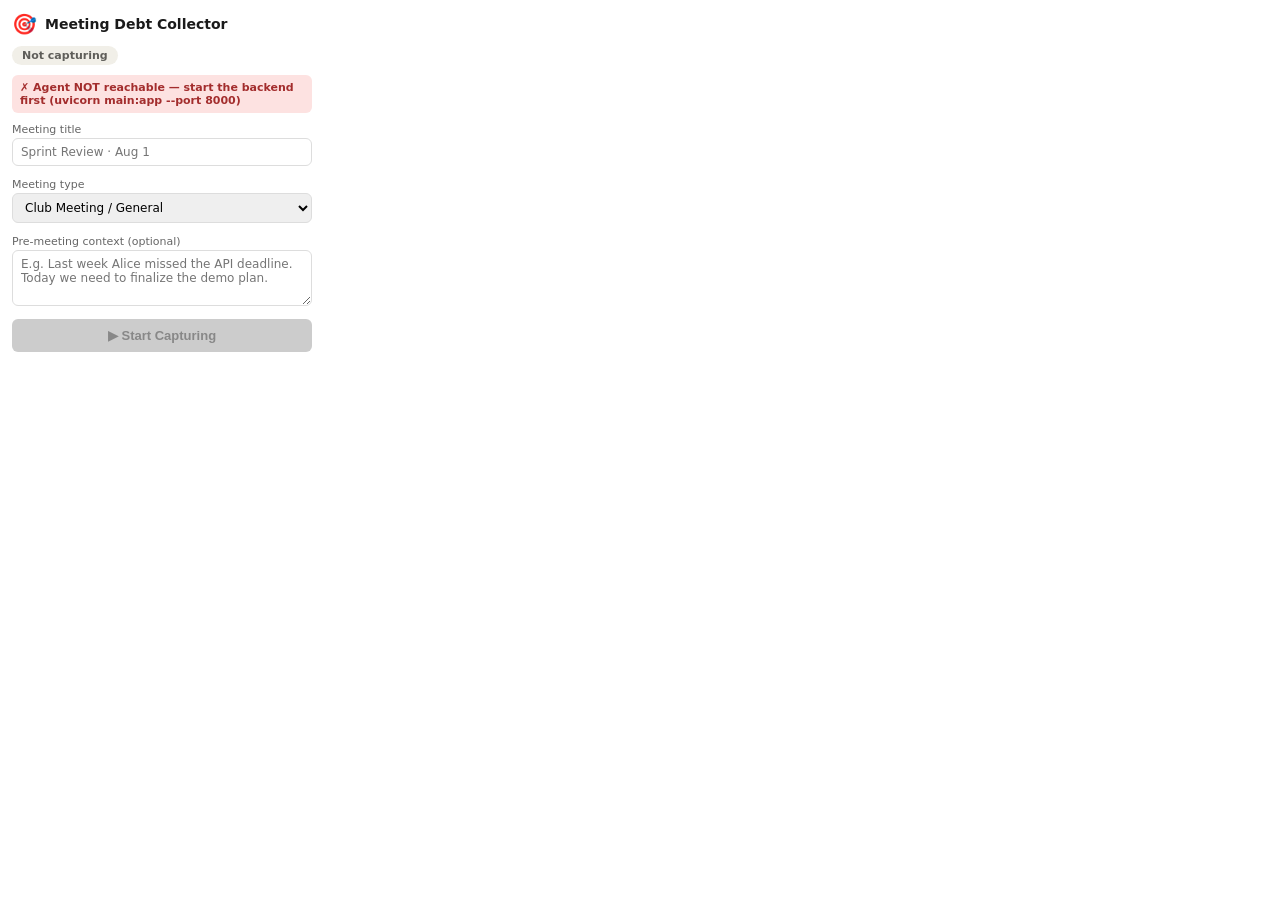
<file: extension/popup.html>
<!DOCTYPE html>
<html>
<head>
  <meta charset="utf-8">
  <link rel="stylesheet" href="popup.css">
</head>
<body>
  <div class="header">
    <span class="logo">🎯</span>
    <h1>Meeting Debt Collector</h1>
  </div>

  <div id="badge-row">
    <span id="badge" class="badge off">Not capturing</span>
    <span id="platform-badge" class="platform-badge" style="display:none"></span>
  </div>

  <div id="agent-status" class="agent-status checking">Checking agent connection...</div>

  <!-- PRE-MEETING SETUP -->
  <div id="setup-section">
    <label>Meeting title</label>
    <input type="text" id="meetTitle" placeholder="Sprint Review · Aug 1">

    <label>Meeting type</label>
    <select id="meetType">
      <option value="sprint_review">Sprint Review</option>
      <option value="project_kickoff">Project Kickoff</option>
      <option value="event_planning">Event Planning</option>
      <option value="club_meeting" selected>Club Meeting / General</option>
    </select>

    <label>Pre-meeting context (optional)</label>
    <textarea id="preBrief" rows="3"
      placeholder="E.g. Last week Alice missed the API deadline. Today we need to finalize the demo plan."></textarea>

    <button class="btn-start" id="startBtn">▶ Start Capturing</button>
  </div>

  <!-- LIVE CAPTURE VIEW -->
  <div id="live-section" style="display:none">
    <div id="meeting-id-line" class="meeting-id-line"></div>
    <div class="stats-row">
      <div class="stat"><span id="chunkCount">0</span><small>chunks</small></div>
      <div class="stat"><span id="commitCount">0</span><small>commitments</small></div>
    </div>
    <div class="caption-feed" id="captionFeed">
      <div class="waiting">Listening for captions...</div>
    </div>
    <div id="no-captions-warning" class="warning-box" style="display:none">
      No captions detected yet. Make sure Meet's captions (CC) are turned on —
      click the CC icon in Meet's toolbar if the extension didn't auto-enable it.
    </div>
    <button class="btn-stop" id="stopBtn">■ Stop & Save to Notion</button>
  </div>

  <div id="status-msg"></div>
  <script src="popup.js"></script>
</body>
</html>
</file>
<file: extension/popup.css>
body {
  width: 300px; min-height: 200px;
  font-family: system-ui, -apple-system, sans-serif;
  font-size: 13px; padding: 12px; margin: 0;
  background: #fff; color: #1a1a1a;
}
.header { display:flex; align-items:center; gap:8px; margin-bottom:10px; }
.logo { font-size:20px; }
h1 { font-size:14px; font-weight:600; margin:0; }
#badge-row { display:flex; gap:6px; align-items:center; margin-bottom:10px; }
.badge { padding:3px 10px; border-radius:12px; font-size:11px; font-weight:600; }
.badge.off { background:#f1efe8; color:#5f5e5a; }
.badge.on  { background:#d4f4e6; color:#0f6e56; }
.platform-badge { background:#e6f1fb; color:#185fa5;
                   padding:3px 8px; border-radius:12px; font-size:11px; }
label { display:block; font-size:11px; color:#666; margin:6px 0 2px; }
input, select, textarea {
  width:100%; box-sizing:border-box;
  border:1px solid #ddd; border-radius:6px;
  padding:6px 8px; font-size:12px; margin-bottom:6px;
  font-family:inherit;
}
textarea { resize:vertical; }
button { width:100%; padding:9px; border:none; border-radius:6px;
         font-size:13px; font-weight:600; cursor:pointer; margin-top:4px; }
.btn-start { background:#1D9E75; color:#fff; }
.btn-start:hover { background:#0f6e56; }
.btn-start:disabled { background:#ccc; color:#888; cursor:not-allowed; }
.btn-stop  { background:#e24b4a; color:#fff; }
.btn-stop:hover { background:#a32d2d; }
.stats-row { display:flex; gap:12px; margin-bottom:8px; }
.stat { flex:1; text-align:center; background:#f8f8f6;
        border-radius:8px; padding:8px 4px; }
.stat span { display:block; font-size:20px; font-weight:700; color:#1D9E75; }
.stat small { font-size:10px; color:#888; }
.caption-feed {
  background:#f8f8f6; border-radius:8px; padding:8px;
  max-height:120px; overflow-y:auto; margin-bottom:8px;
  font-size:11px; color:#444; line-height:1.4;
}
.caption-line { margin-bottom:4px; }
.speaker { font-weight:700; color:#1D9E75; }
.waiting { color:#aaa; font-style:italic; }
#status-msg { font-size:11px; color:#888; margin-top:6px; min-height:16px; }

.agent-status {
  font-size:11px; padding:6px 8px; border-radius:6px; margin-bottom:10px;
  font-weight:600;
}
.agent-status.checking { background:#f1efe8; color:#5f5e5a; }
.agent-status.ok { background:#d4f4e6; color:#0f6e56; }
.agent-status.down { background:#fde2e1; color:#a32d2d; }
.warning-box {
  background:#fff4d6; color:#8a6116; border-radius:6px; padding:8px;
  font-size:11px; line-height:1.4; margin-bottom:8px;
}
.meeting-id-line {
  font-size:10px; color:#999; margin-bottom:6px; font-family:monospace;
  word-break:break-all;
}
</file>
